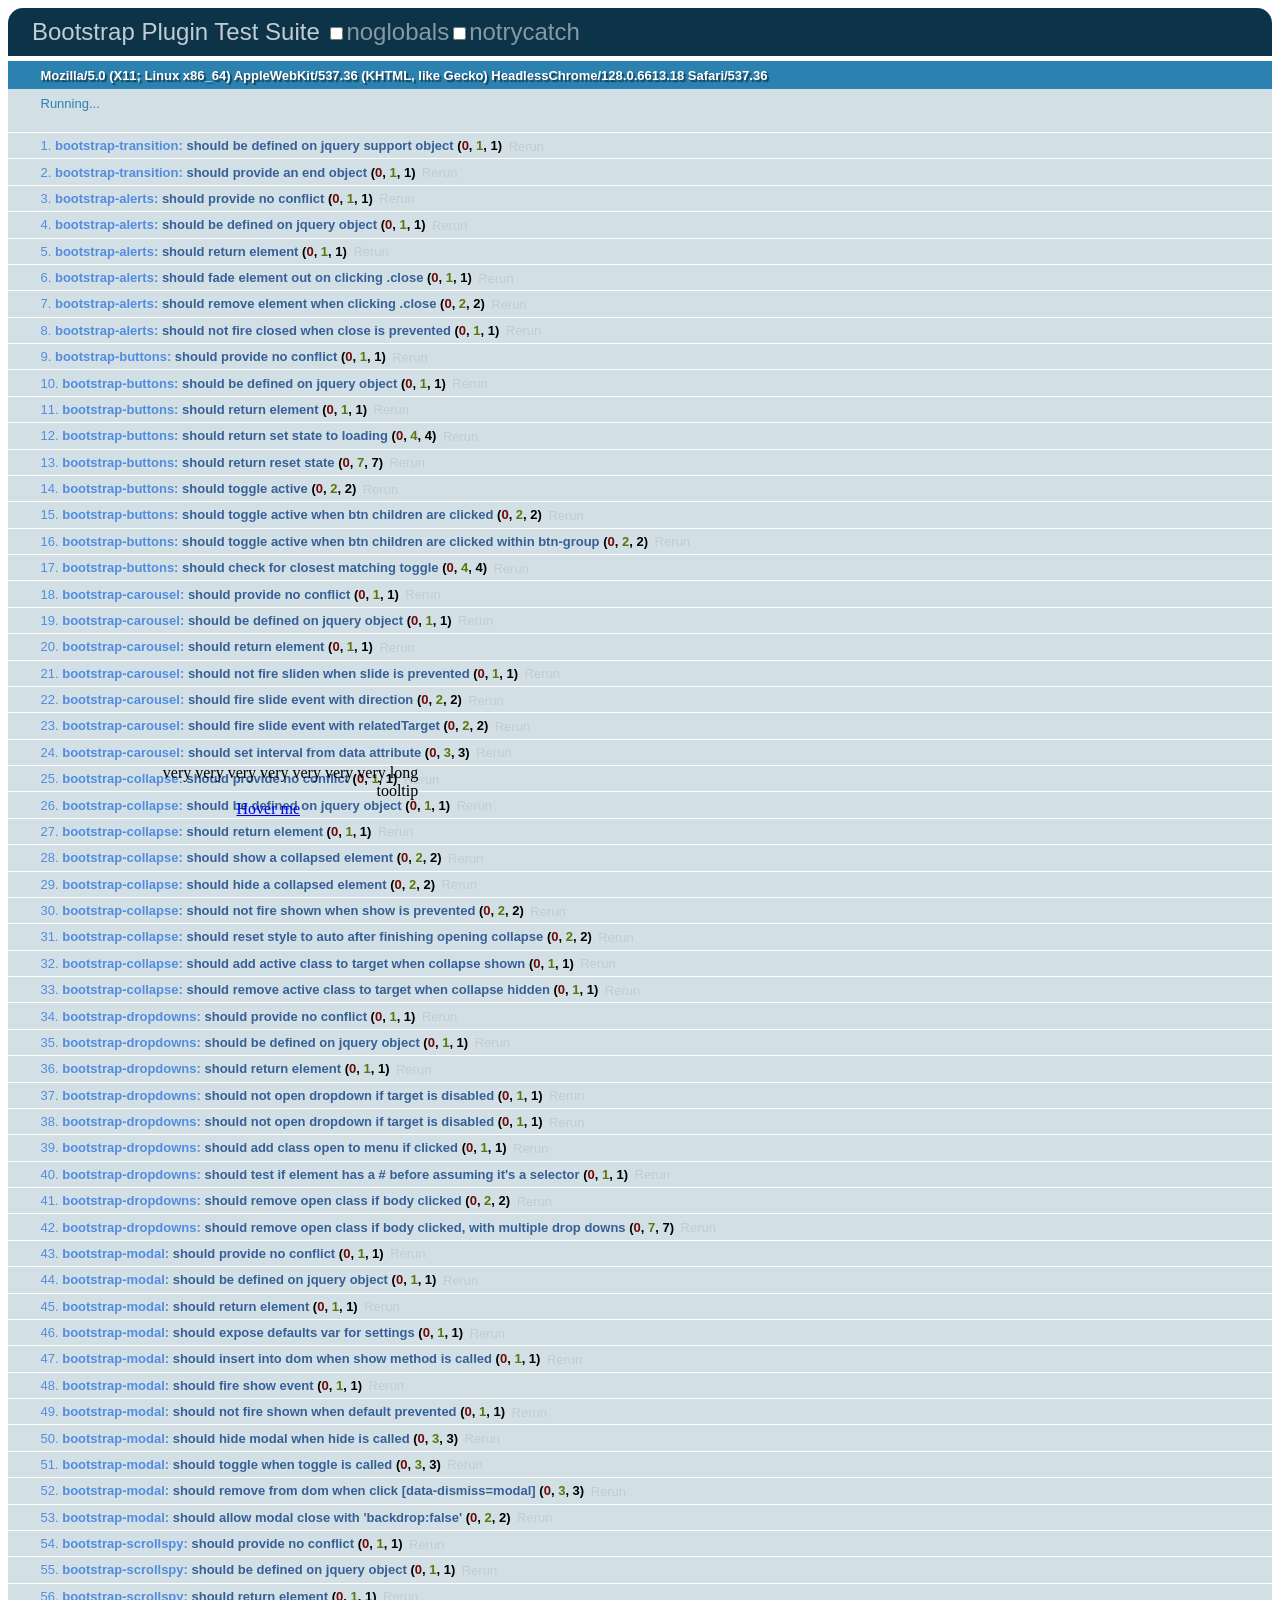
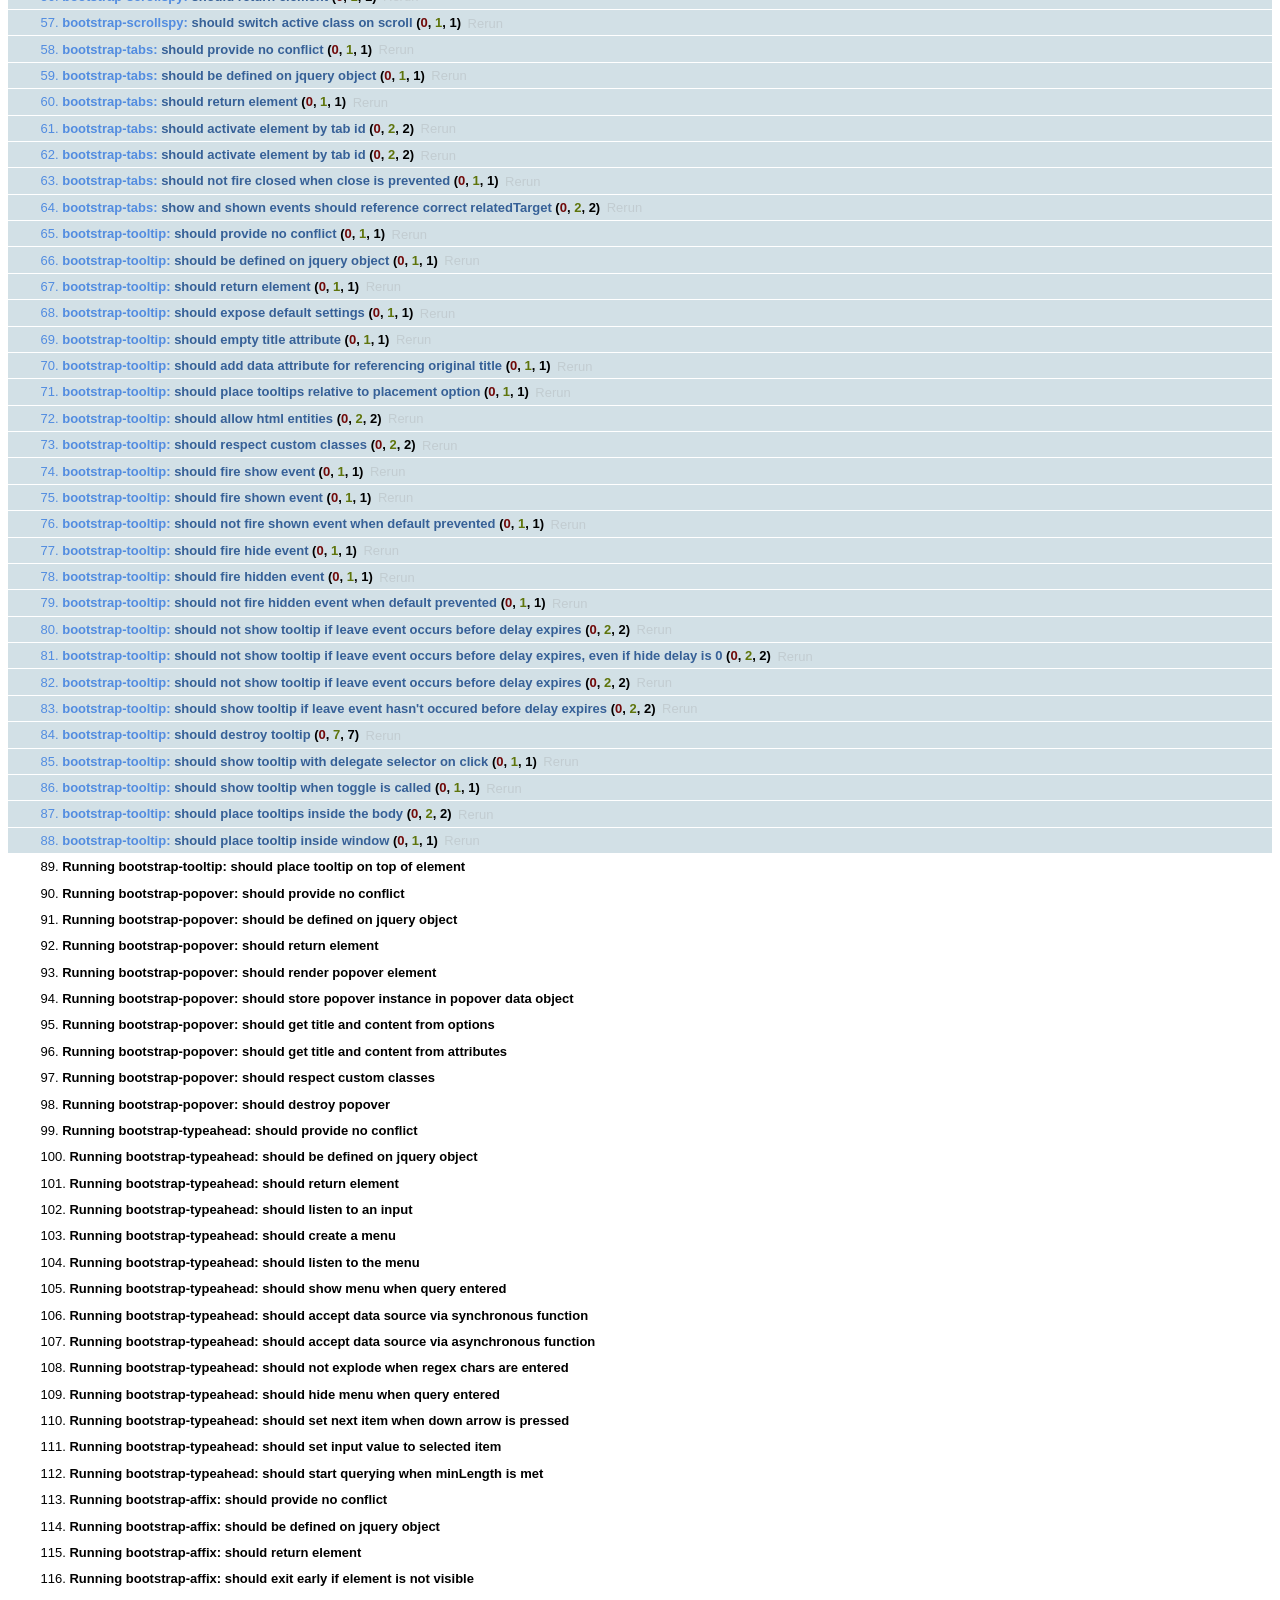
<file: src/main/webapp/js/tests/index.html>
<!DOCTYPE HTML>
<html>
<head>
  <title>Bootstrap Plugin Test Suite</title>

  <!-- jquery -->
  <!--<script src="http://code.jquery.com/jquery-1.7.min.js"></script>-->
  <script src="vendor/jquery.js"></script>

  <!-- qunit -->
  <link rel="stylesheet" href="vendor/qunit.css" type="text/css" media="screen" />
  <script src="vendor/qunit.js"></script>

  <!-- phantomjs logging script-->
  <script src="unit/bootstrap-phantom.js"></script>

  <!--  plugin sources -->
  <script src="../../js/bootstrap-transition.js"></script>
  <script src="../../js/bootstrap-alert.js"></script>
  <script src="../../js/bootstrap-button.js"></script>
  <script src="../../js/bootstrap-carousel.js"></script>
  <script src="../../js/bootstrap-collapse.js"></script>
  <script src="../../js/bootstrap-dropdown.js"></script>
  <script src="../../js/bootstrap-modal.js"></script>
  <script src="../../js/bootstrap-scrollspy.js"></script>
  <script src="../../js/bootstrap-tab.js"></script>
  <script src="../../js/bootstrap-tooltip.js"></script>
  <script src="../../js/bootstrap-popover.js"></script>
  <script src="../../js/bootstrap-typeahead.js"></script>
  <script src="../../js/bootstrap-affix.js"></script>

  <!-- unit tests -->
  <script src="unit/bootstrap-transition.js"></script>
  <script src="unit/bootstrap-alert.js"></script>
  <script src="unit/bootstrap-button.js"></script>
  <script src="unit/bootstrap-carousel.js"></script>
  <script src="unit/bootstrap-collapse.js"></script>
  <script src="unit/bootstrap-dropdown.js"></script>
  <script src="unit/bootstrap-modal.js"></script>
  <script src="unit/bootstrap-scrollspy.js"></script>
  <script src="unit/bootstrap-tab.js"></script>
  <script src="unit/bootstrap-tooltip.js"></script>
  <script src="unit/bootstrap-popover.js"></script>
  <script src="unit/bootstrap-typeahead.js"></script>
  <script src="unit/bootstrap-affix.js"></script>
</head>
<body>
  <div>
    <h1 id="qunit-header">Bootstrap Plugin Test Suite</h1>
    <h2 id="qunit-banner"></h2>
    <h2 id="qunit-userAgent"></h2>
    <ol id="qunit-tests"></ol>
    <div id="qunit-fixture"></div>
  </div>
</body>
</html>
</file>
<file: src/main/webapp/js/tests/vendor/qunit.css>
/**
 * QUnit - A JavaScript Unit Testing Framework
 *
 * http://docs.jquery.com/QUnit
 *
 * Copyright (c) 2012 John Resig, Jörn Zaefferer
 * Dual licensed under the MIT (MIT-LICENSE.txt)
 * or GPL (GPL-LICENSE.txt) licenses.
 */

/** Font Family and Sizes */

#qunit-tests, #qunit-header, #qunit-banner, #qunit-testrunner-toolbar, #qunit-userAgent, #qunit-testresult {
	font-family: "Helvetica Neue Light", "HelveticaNeue-Light", "Helvetica Neue", Calibri, Helvetica, Arial, sans-serif;
}

#qunit-testrunner-toolbar, #qunit-userAgent, #qunit-testresult, #qunit-tests li { font-size: small; }
#qunit-tests { font-size: smaller; }


/** Resets */

#qunit-tests, #qunit-tests ol, #qunit-header, #qunit-banner, #qunit-userAgent, #qunit-testresult {
	margin: 0;
	padding: 0;
}


/** Header */

#qunit-header {
	padding: 0.5em 0 0.5em 1em;

	color: #8699a4;
	background-color: #0d3349;

	font-size: 1.5em;
	line-height: 1em;
	font-weight: normal;

	border-radius: 15px 15px 0 0;
	-moz-border-radius: 15px 15px 0 0;
	-webkit-border-top-right-radius: 15px;
	-webkit-border-top-left-radius: 15px;
}

#qunit-header a {
	text-decoration: none;
	color: #c2ccd1;
}

#qunit-header a:hover,
#qunit-header a:focus {
	color: #fff;
}

#qunit-banner {
	height: 5px;
}

#qunit-testrunner-toolbar {
	padding: 0.5em 0 0.5em 2em;
	color: #5E740B;
	background-color: #eee;
}

#qunit-userAgent {
	padding: 0.5em 0 0.5em 2.5em;
	background-color: #2b81af;
	color: #fff;
	text-shadow: rgba(0, 0, 0, 0.5) 2px 2px 1px;
}


/** Tests: Pass/Fail */

#qunit-tests {
	list-style-position: inside;
}

#qunit-tests li {
	padding: 0.4em 0.5em 0.4em 2.5em;
	border-bottom: 1px solid #fff;
	list-style-position: inside;
}

#qunit-tests.hidepass li.pass, #qunit-tests.hidepass li.running  {
	display: none;
}

#qunit-tests li strong {
	cursor: pointer;
}

#qunit-tests li a {
	padding: 0.5em;
	color: #c2ccd1;
	text-decoration: none;
}
#qunit-tests li a:hover,
#qunit-tests li a:focus {
	color: #000;
}

#qunit-tests ol {
	margin-top: 0.5em;
	padding: 0.5em;

	background-color: #fff;

	border-radius: 15px;
	-moz-border-radius: 15px;
	-webkit-border-radius: 15px;

	box-shadow: inset 0px 2px 13px #999;
	-moz-box-shadow: inset 0px 2px 13px #999;
	-webkit-box-shadow: inset 0px 2px 13px #999;
}

#qunit-tests table {
	border-collapse: collapse;
	margin-top: .2em;
}

#qunit-tests th {
	text-align: right;
	vertical-align: top;
	padding: 0 .5em 0 0;
}

#qunit-tests td {
	vertical-align: top;
}

#qunit-tests pre {
	margin: 0;
	white-space: pre-wrap;
	word-wrap: break-word;
}

#qunit-tests del {
	background-color: #e0f2be;
	color: #374e0c;
	text-decoration: none;
}

#qunit-tests ins {
	background-color: #ffcaca;
	color: #500;
	text-decoration: none;
}

/*** Test Counts */

#qunit-tests b.counts                       { color: black; }
#qunit-tests b.passed                       { color: #5E740B; }
#qunit-tests b.failed                       { color: #710909; }

#qunit-tests li li {
	margin: 0.5em;
	padding: 0.4em 0.5em 0.4em 0.5em;
	background-color: #fff;
	border-bottom: none;
	list-style-position: inside;
}

/*** Passing Styles */

#qunit-tests li li.pass {
	color: #5E740B;
	background-color: #fff;
	border-left: 26px solid #C6E746;
}

#qunit-tests .pass                          { color: #528CE0; background-color: #D2E0E6; }
#qunit-tests .pass .test-name               { color: #366097; }

#qunit-tests .pass .test-actual,
#qunit-tests .pass .test-expected           { color: #999999; }

#qunit-banner.qunit-pass                    { background-color: #C6E746; }

/*** Failing Styles */

#qunit-tests li li.fail {
	color: #710909;
	background-color: #fff;
	border-left: 26px solid #EE5757;
	white-space: pre;
}

#qunit-tests > li:last-child {
	border-radius: 0 0 15px 15px;
	-moz-border-radius: 0 0 15px 15px;
	-webkit-border-bottom-right-radius: 15px;
	-webkit-border-bottom-left-radius: 15px;
}

#qunit-tests .fail                          { color: #000000; background-color: #EE5757; }
#qunit-tests .fail .test-name,
#qunit-tests .fail .module-name             { color: #000000; }

#qunit-tests .fail .test-actual             { color: #EE5757; }
#qunit-tests .fail .test-expected           { color: green;   }

#qunit-banner.qunit-fail                    { background-color: #EE5757; }


/** Result */

#qunit-testresult {
	padding: 0.5em 0.5em 0.5em 2.5em;

	color: #2b81af;
	background-color: #D2E0E6;

	border-bottom: 1px solid white;
}

/** Fixture */

#qunit-fixture {
	position: absolute;
	top: -10000px;
	left: -10000px;
}

/** Runoff */

#qunit-fixture {
  display:none;
}
</file>
